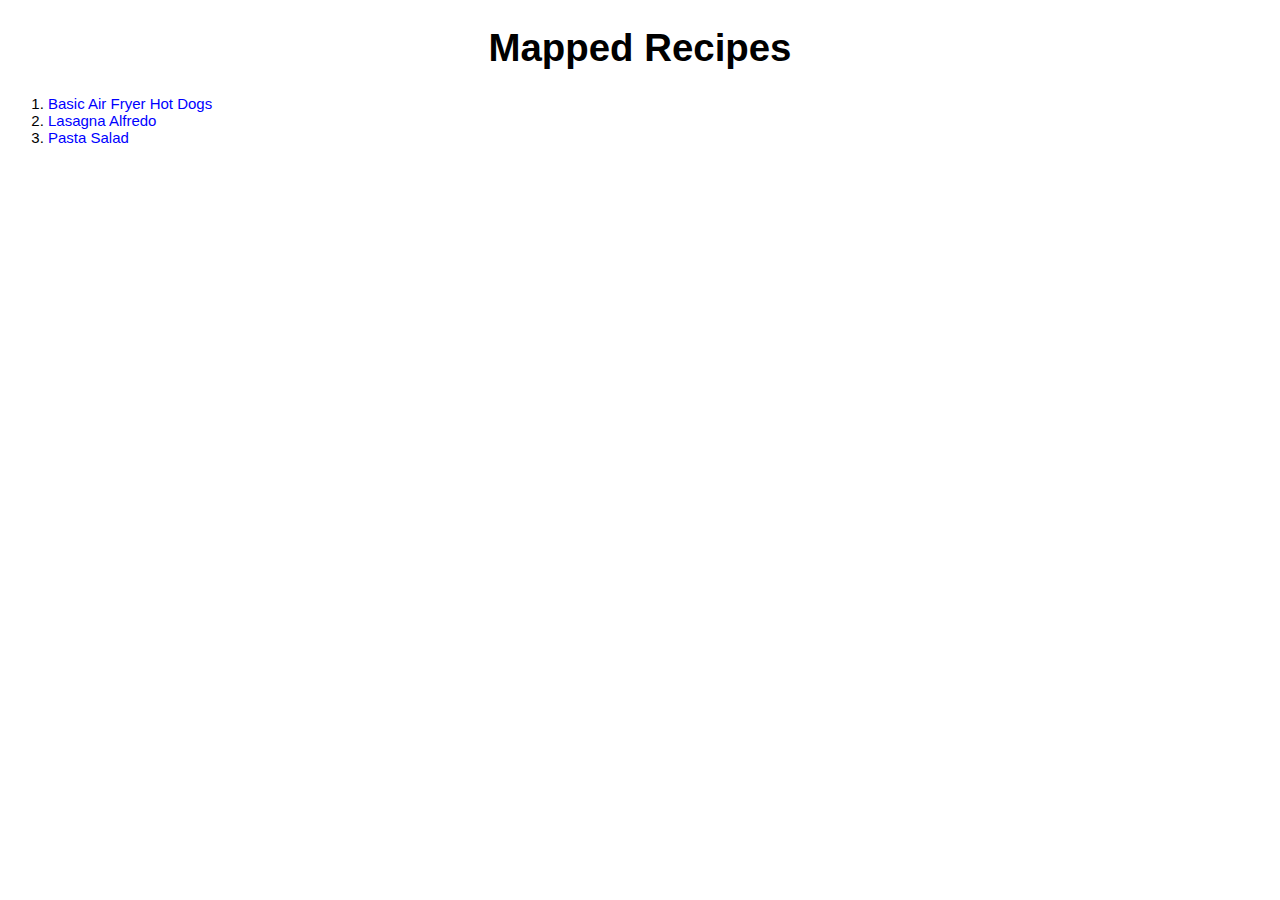
<file: index.html>
<!DOCTYPE html>
<html lang="en">
<head>
    <meta charset="UTF-8">
    <meta name="viewport" content="width=h1, initial-scale=1.0">
    <title>Document</title>
    <link rel="stylesheet" href="/style.css">
</head>
<body>
    <h1 class="title">Mapped Recipes</h1>

    <ol>
        <li><a href="recipes/basic_air_fryer_hot_dogs.html">Basic Air Fryer Hot Dogs</a></li>
        <li><a href="recipes/lasagna_alfredo.html">Lasagna Alfredo</a></li>
        <li><a href="recipes/pasta_salad.html">Pasta Salad</a></li>
    </ol>
</body>
</html>
</file>
<file: style.css>
*{
font-family: Verdana, Geneva, Tahoma, sans-serif;
text-decoration: none;
}

.title,
h1{
    text-align: center;
    font-size: 3vw;
}

a{
    color: blue;
}

p,a,li{
font-size: 15px;
font-weight: lighter;
}

img{
    width: 20%;
    border-radius: 5px;
}
</file>
